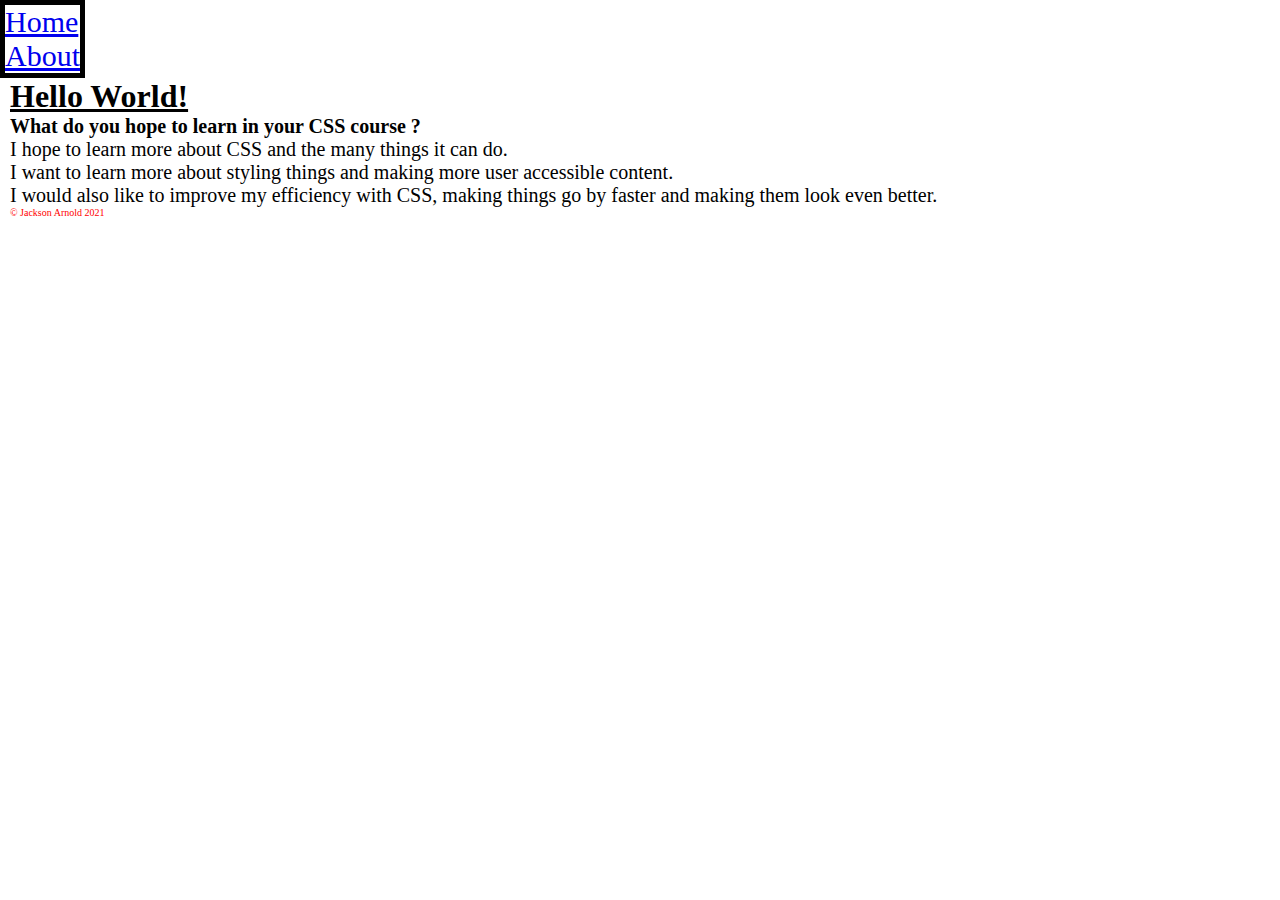
<file: index.html>
<!DOCTYPE html>
<html lang="en">
<head>
    <meta charset="UTF-8">
    <meta http-equiv="X-UA-Compatible" content="IE=edge">
    <meta name="viewport" content="width=device-width, initial-scale=1.0">
    <title>Jackson's Page</title>
    <link href="https://cdn.jsdelivr.net/npm/bootstrap@5.1.3/dist/css/bootstrap.min.css" rel="stylesheet" integrity="sha384-1BmE4kWBq78iYhFldvKuhfTAU6auU8tT94WrHftjDbrCEXSU1oBoqyl2QvZ6jIW3" crossorigin="anonymous">
    <link rel="stylesheet" href="main.css">
</head>
<body>
    <header>
    <ul>
        <li class="nav-item">
          <a class="nav-link active" aria-current="page" href="index.html">Home</a>
        </li>
        <li class="nav-item">
          <a class="nav-link" href="../Assignment1/subpages/about.html">About</a>
        </li>
    </ul>
</header>
    <footer>
    <h1>Hello World!</h1>
    <p> <b>What do you hope to learn in your CSS course ?</b> </p>
    <p>I hope to learn more about CSS and the many things it can do.</p>
    <p>I want to learn more about styling things and making more user accessible content.</p>
    <p>I would also like to improve my efficiency with CSS, making things go by faster and making them look even better. </p>
    <p id="copyright">&copy; Jackson Arnold 2021</p>
</footer>
</body>
</html>
</file>
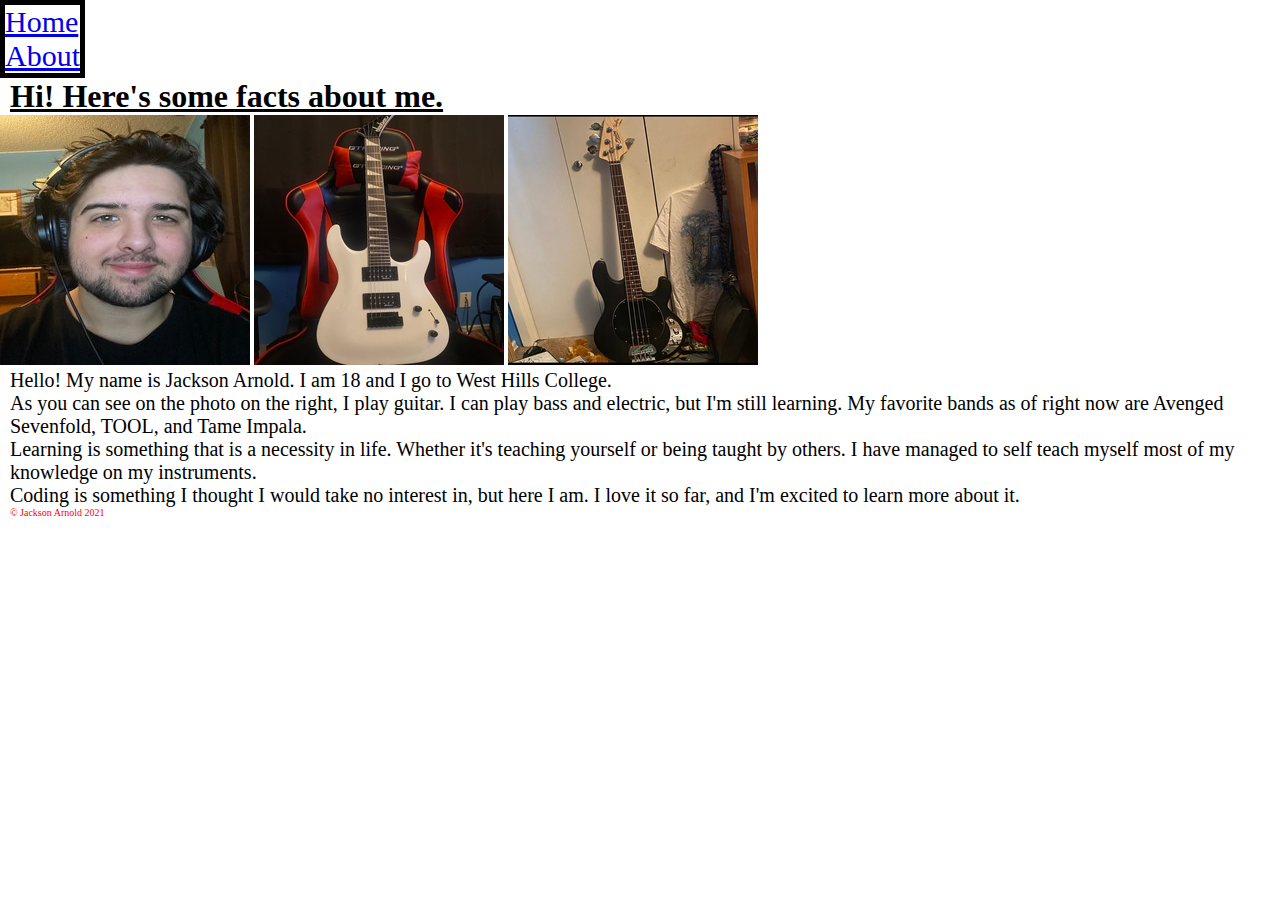
<file: subpages/about.html>
<!DOCTYPE html>
<html lang="en">
<head>
    <meta charset="UTF-8">
    <meta http-equiv="X-UA-Compatible" content="IE=edge">
    <meta name="viewport" content="width=device-width, initial-scale=1.0">
    <title>Jackson's Page</title>
    <link href="https://cdn.jsdelivr.net/npm/bootstrap@5.1.3/dist/css/bootstrap.min.css" rel="stylesheet" integrity="sha384-1BmE4kWBq78iYhFldvKuhfTAU6auU8tT94WrHftjDbrCEXSU1oBoqyl2QvZ6jIW3" crossorigin="anonymous">
    <link rel="stylesheet" href="../main.css">
</head>
<body>
    <header>
        <ul>
            <li class="nav-item">
              <a class="nav-link active" aria-current="page" href="../index.html">Home</a>
            </li>
            <li class="nav-item">
              <a class="nav-link" href="../subpages/about.html">About</a>
            </li>
        </ul>
    </header>
    <h1>Hi! Here's some facts about me.</h1>
    <img src="../images/jackson_4_250x250.jpg" alt="Photo of Jackson Smiling"> <img  src="../images/image0_250x250.jpg" alt="My White Jackson Dinky 6 String Guitar, sitting on a chair."> <img src="../images/bass_250x250.jpg" alt="My black Music Man Stingray 4 String Bass up against a closet">
    <p>Hello! My name is Jackson Arnold. I am 18 and I go to West Hills College.</p>
    <p>As you can see on the photo on the right, I play guitar. I can play bass and electric, but I'm still learning. My favorite bands as of right now are Avenged Sevenfold, TOOL, and Tame Impala.</p>
    <p>Learning is something that is a necessity in life. Whether it's teaching yourself or being taught by others. I have managed to self teach myself most of my knowledge on my instruments.</p>
    <p>Coding is something I thought I would take no interest in, but here I am. I love it so far, and I'm excited to learn more about it.</p>
    <p id="copyright">&copy; Jackson Arnold 2021</p>
    
</body>
</html>
</file>
<file: main.css>
*{
    margin: 0;
    padding: 0;
}
ul{
    font-size: 30px;
    border: solid 5px black;
    width: fit-content;
}

p{
    margin-left: 10px;
    font-size: 20px;
}
h1{
    margin-left: 10px;
    text-decoration: underline;
}
#copyright{
    font-size: 10px;
    color: red;
}
</file>
